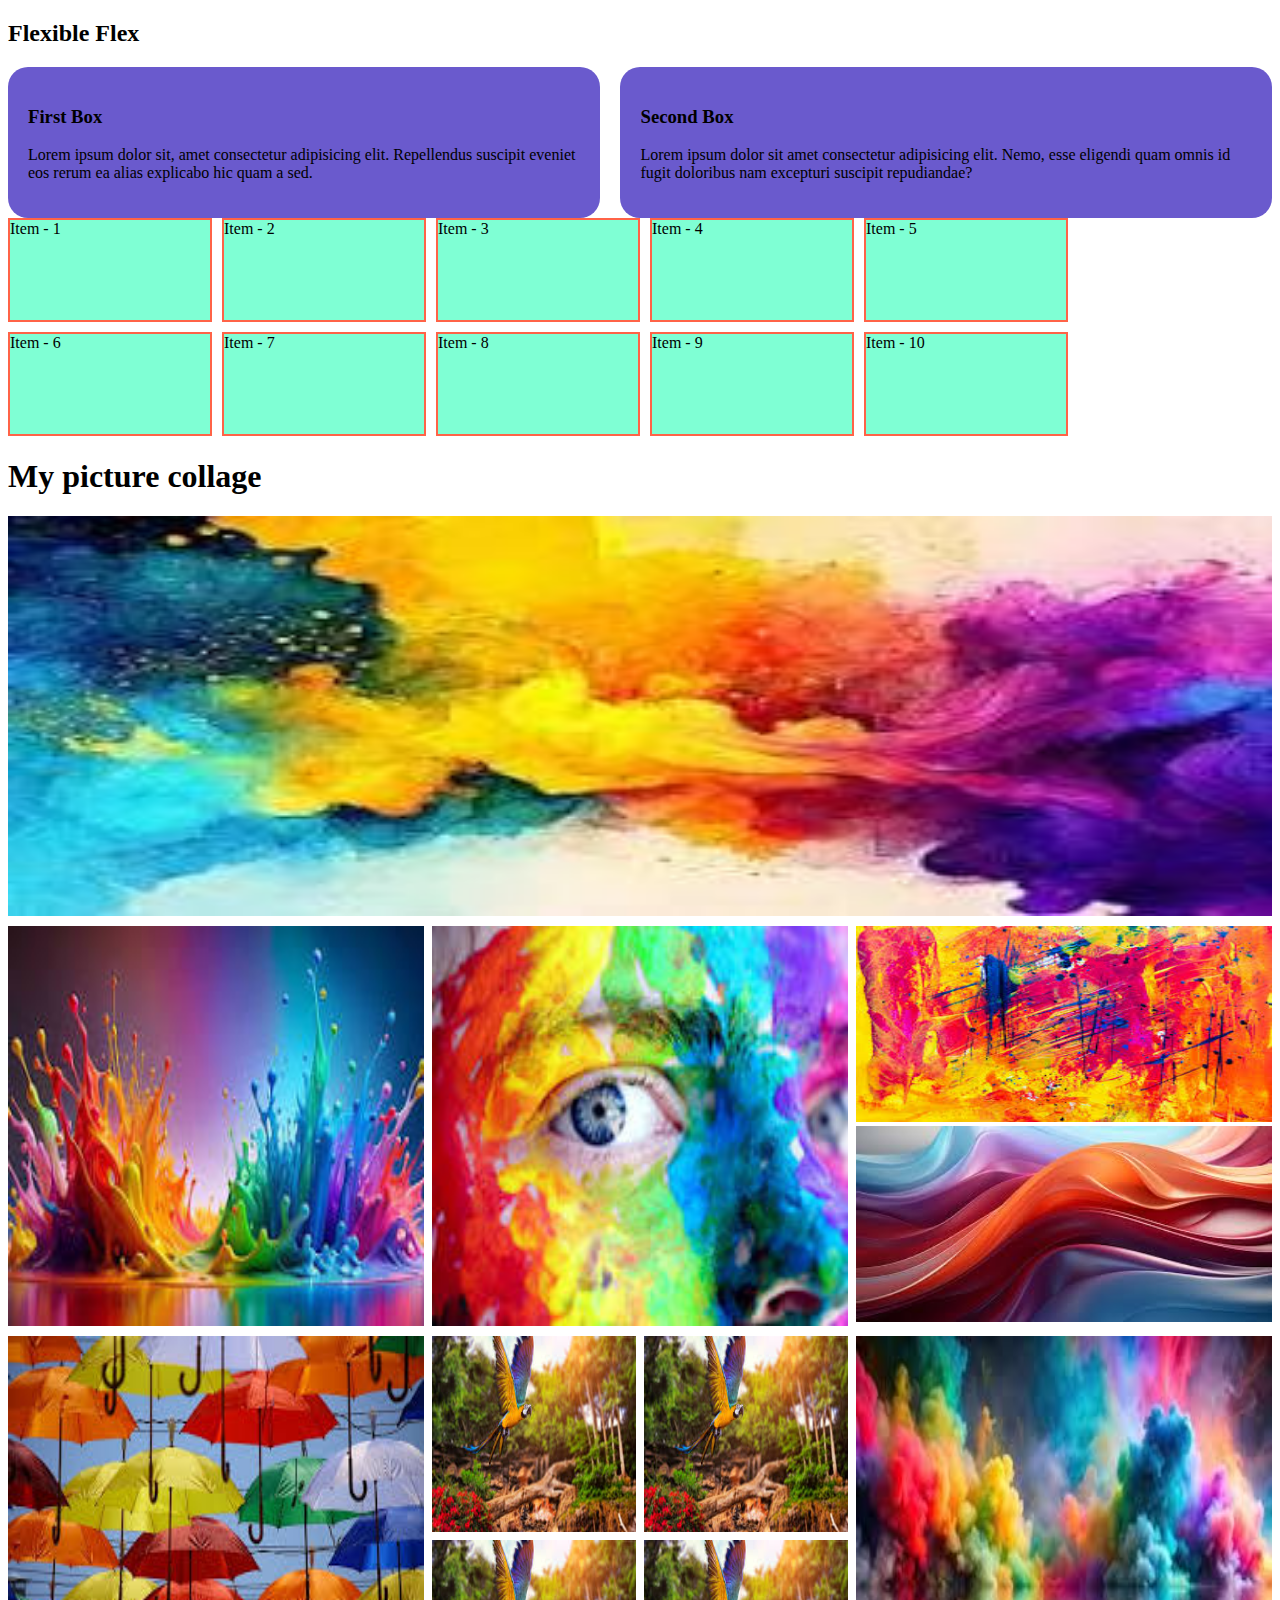
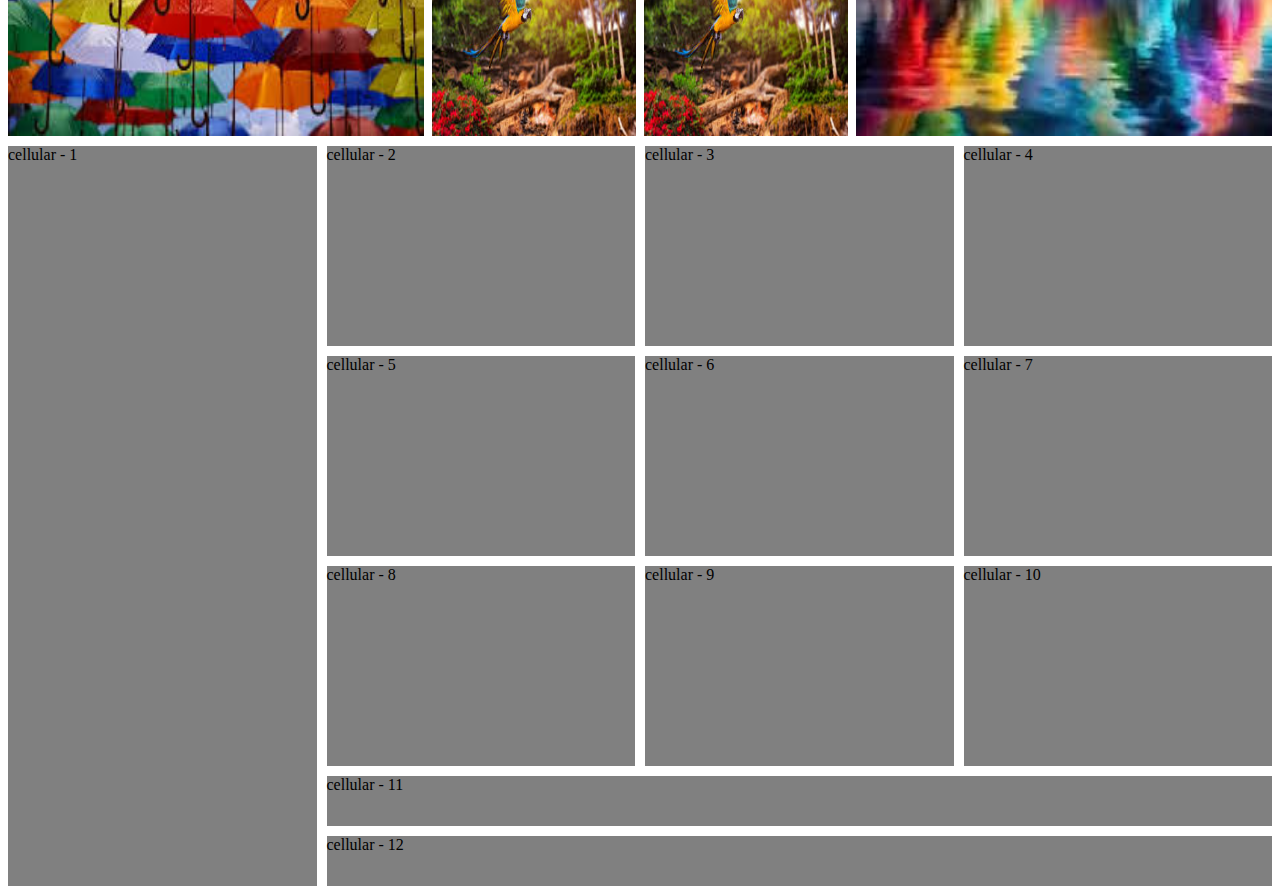
<file: index.html>
<!DOCTYPE html>
<html lang="en">
<head>
    <meta charset="UTF-8">
    <meta name="viewport" content="width=device-width, initial-scale=1.0">
    <title>Simple responsive</title>
    <link rel="stylesheet" href="styles/collage.css">
    <style>
        .container{
            display: flex;
            gap: 20px;
        }
        .box{
            background-color: slateblue;
            padding: 20px;
            border-radius: 20px;
        }
        .container2{
            display: flex;
            flex-wrap: wrap;
            gap: 10px;

        }
        .item{
            width: 200px;
            height: 100px;
            background-color: aquamarine;
            border: 2px solid tomato;

        }
        @media screen and (max-width: 576px) {
           .container{ flex-direction: column;} 
        }
    </style>
</head>
<body>
    <header>
        <h2>Flexible Flex</h2>
        <div class="container">
            <div class="box">
                <h3>First Box</h3>
                <p>Lorem ipsum dolor sit, amet consectetur adipisicing elit. Repellendus suscipit eveniet eos rerum ea alias explicabo hic quam a sed.</p>
            </div>
            <div class="box">
                <h3>Second Box</h3>
                <p>Lorem ipsum dolor sit amet consectetur adipisicing elit. Nemo, esse eligendi quam omnis id fugit doloribus nam excepturi suscipit repudiandae?</p>
            </div>
        </div>

    </header>
    <main>
        <div class="container2">
            <div class="item">Item - 1</div>
            <div class="item">Item - 2</div>
            <div class="item">Item - 3</div>
            <div class="item">Item - 4</div>
            <div class="item">Item - 5</div>
            <div class="item">Item - 6</div>
            <div class="item">Item - 7</div>
            <div class="item">Item - 8</div>
            <div class="item">Item - 9</div>
            <div class="item">Item - 10</div>
        </div>

    </main>
    <footer>
        <section>
            <h1>My picture collage</h1>

        <div class="row">
            <img src="images/A.jpg" alt="">
        </div>
        <div class="row">
            <div>
                <img src="images/B.jpg" alt="">
            </div>
            <div>
                <img src="images/C.jpg" alt="">
            </div>
            <div class="vertical-collage">
                <img src="images/D.jpg" alt="">
                <img src="images/E.jpg" alt="">
            </div>
        </div>
        <div class="row">
            <div>
                <img src="images/F.jpg" alt="">
            </div>
            <div class="box-collage">
                <img src="images/G.jpg" alt="">
                <img src="images/G.jpg" alt="">
                <img src="images/G.jpg" alt="">
                <img src="images/G.jpg" alt="">
            </div>
            <div>
                <img src="images/H.jpg" alt="">
            </div>
        </div>
        </section>
        <section>
            <div class="container3">
                <div class="cellbox" id="cell-1">cellular - 1</div>
                <div class="cellbox" id="cell-2">cellular - 2</div>
                <div class="cellbox" id="cell-3">cellular - 3</div>
                <div class="cellbox" id="cell-4">cellular - 4</div>
                <div class="cellbox" id="cell-5">cellular - 5</div>
                <div class="cellbox" id="cell-6">cellular - 6</div>
                <div class="cellbox" id="cell-7">cellular - 7</div>
                <div class="cellbox" id="cell-8">cellular - 8</div>
                <div class="cellbox" id="cell-9">cellular - 9</div>
                <div class="cellbox" id="cell-10">cellular - 10</div>
                <div class="cellbox" id="cell-11">cellular - 11</div>
                <div class="cellbox" id="cell-12">cellular - 12</div>
            </div>

            </div>
        </section>

    </footer>
</body>
</html>
</file>
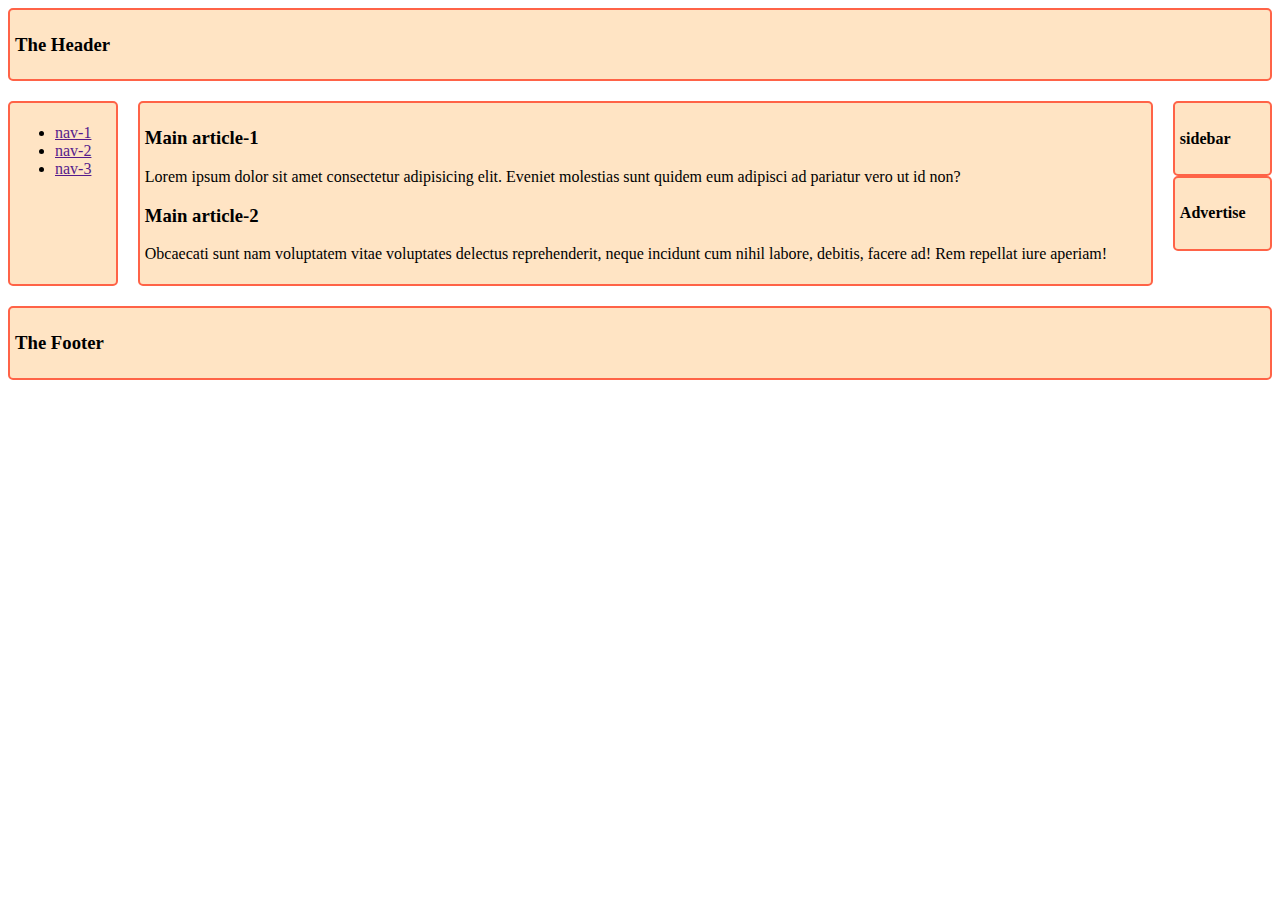
<file: gridlayout.html>
<!DOCTYPE html>
<html lang="en">
<head>
    <meta charset="UTF-8">
    <meta name="viewport" content="width=device-width, initial-scale=1.0">
    <title>Grid Area LAyout</title>
    <link rel="stylesheet" href="styles/layout.css">
</head>
<body class="container4">
    <header class="header">
        <h3>The Header</h3>
    </header>
    <nav class="nav">
        <ul>
            <li><a href="">nav-1</a></li>
            <li><a href="">nav-2</a></li>
            <li><a href="">nav-3</a></li>
        </ul>

    </nav>
    <main class="main">
        <article>
            <h3>Main article-1</h3>
            <p>Lorem ipsum dolor sit amet consectetur adipisicing elit. Eveniet molestias sunt quidem eum adipisci ad pariatur vero ut id non?</p>
        </article>
        <article>
            <h3>Main article-2</h3>
            <p>Obcaecati sunt nam voluptatem vitae voluptates delectus reprehenderit, neque incidunt cum nihil labore, debitis, facere ad! Rem repellat iure aperiam!</p>
        </article>

    </main>
    <aside>
        <div class="sidebar">
            <h4>sidebar</h4>
        </div>
        <div class="advertise">
            <h4>Advertise</h4>
        </div>
    </aside>
    <footer class="footer">
        <h3>The Footer</h3>
    </footer>
    
</body>
</html>
</file>
<file: styles/collage.css>
img{
    width: 100%;
    height: 100%;
}
.row{
    height: 400px;
    display: flex;
    gap: 8px;
    margin-bottom: 10px;
}
.vertical-collage img{
    height: calc( (100% - 8px)/2 );
}
.row > div{
    /* flex-grow: 1; or */
    flex: 1;
}
.box-collage{
    display: grid;
    grid-template-columns: repeat(2, 1fr);
    gap: 8px;
}
.container3{
    display: grid;
    grid-template-columns: repeat(4, 1fr);
    gap: 10px;
    grid-template-rows: repeat(3, 200px) 50px 50px;
}
.cellbox{
    background-color: grey;
}
#cell-1{
    grid-row: span 5;
}
#cell-11, #cell-12{
    grid-column: span 3;
}
/* responsive media query */
@media screen and (max-width: 576px) {
    .row{
        flex-direction: column;
        height: auto;
    }
    .box-collage{
        grid-template-columns: 1fr;
    }
}
/* medium devices */
@media screen  and (min-width: 576px) and (max-width: 992px) {
    .row{
        flex-direction: column;
        height: auto;
    }    
}
</file>
<file: styles/layout.css>
.header, .nav, .main, .sidebar, .advertise, .footer{
    background-color: bisque;
    border: 2px solid tomato;
    padding: 5px;
    border-radius: 5px;
}
.header{
    grid-area: header;
}
.nav{
    grid-area: nav;
}
.main{
    grid-area: main;
}
.sidebar{
    grid-area: sidebar;
}
.advertise{
    grid-area: advertise;
}
.footer{
    grid-area: footer;
}
.container4{
    display: grid;
    gap: 20px;
    grid-template-areas: 
    "header     header  header  header"
    "nav        main    main    sidebar"
    "nav        main    main    advertise"
    "footer     footer  footer  footer"
    ;
}
@media screen and (max-width: 576px) {
    .container4{
        grid-template-areas: 
        "header"
        "nav"
        "main"
        "sidebar"
        "advertise"
        "footer"
        ;
    }    
}
@media screen and (min-width: 576px) and (max-width: 992px) {
    .container4{
        grid-template-areas: 
        "header  header header"
        "nav    nav     nav"
        
        "sidebar main main"
        "advertise footer footer"
        
        ;
    
}
</file>
